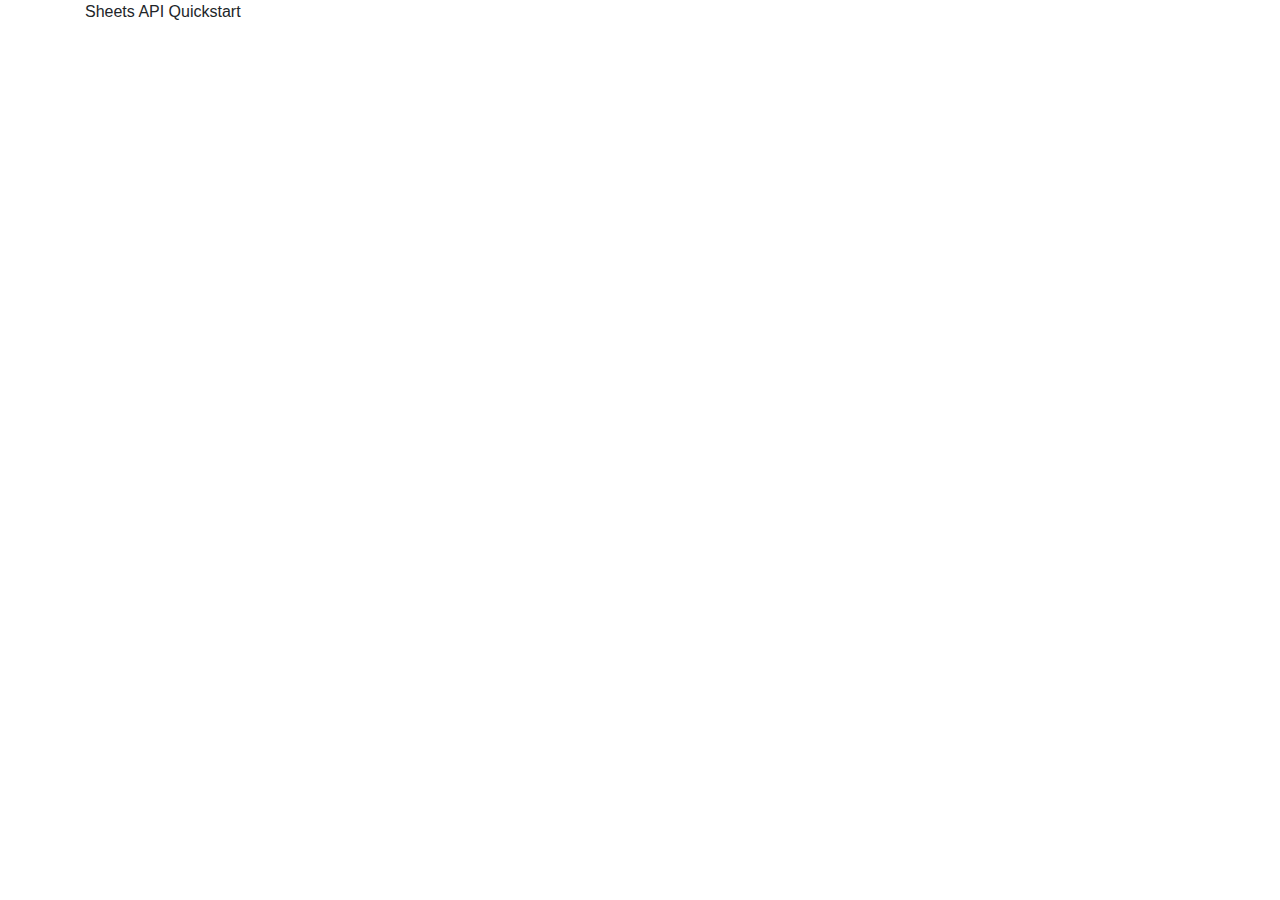
<file: index.html>
<!DOCTYPE html>
<html class="w-100 h-100">

<head>
    <title>Sheets API Quickstart</title>
    <meta charset="utf-8" />
    <link rel="stylesheet" href="https://maxcdn.bootstrapcdn.com/bootstrap/4.5.2/css/bootstrap.min.css">
    <link rel="stylesheet" href="style.css">
</head>

<body class="w-100 h-100">
    <div class="container w-100 h-100">

        <p>Sheets API Quickstart</p>
        <div id="show-corp-info" class="container hiden">
            <div class="mt-4">
                <h3>Stored Data</h3>
                <table class="table">
                    <thead>
                        <tr>
                            <th>Name</th>
                            <!-- <th>Ceo ID</th> -->
                            <th>Co-CEO</th>
                            <th>Corporation Name</th>
                            <th>Systems</th>
                        </tr>
                    </thead>
                    <tbody id="data_table_body"></tbody>
                </table>
            </div>

            <button id="add-New-corp-botton" class="btn btn-primary mt-5">añadir nueva corp</button>
        </div>

        <br class="mb-5">
        <div id="add-new-corp" class="container hiden">


            <form id="data_form">
                <div class="form-group">
                    <label for="corpceo">Corp CEO Name:</label>
                    <input type="text" class="form-control" id="corpceo" placeholder="Corp CEO Name" name="name">
                </div>
                <div class="form-group">
                    <label for="ceoId">Ceo ID:</label>
                    <input type="text" class="form-control" id="ceoId" placeholder="Ceo ID" name="ceoId">
                </div>
                <div class="form-group">
                    <label for="coCeo">Co-CEO:</label>
                    <input type="text" class="form-control" id="coCeo" placeholder="Name or ID of Co-CEO" name="coCeo">
                </div>
                <div class="form-group">
                    <label for="corpName">Corporation Name:</label>
                    <input type="text" class="form-control" id="corpName" placeholder="Corporation Name"
                        name="corpName">
                </div>
                <div class="form-group">
                    <label for="system">Systems:</label>
                    <input type="text" class="form-control" id="system" placeholder="Systems of the Corporation"
                        name="system">
                </div>
                <div id="form-buttom">

                    <button id="show-data" class="btn btn-info mt-5">ver registros</button>
                    <button type="button" class="btn btn-primary mt-5" onclick="addNewElement()">Añadir nueva
                        corp</button>
                </div>
            </form>
            <div id="charging" class="hiden">

                <div class="spinner-border text-primary" role="status">
                    <span class="sr-only">Loading...</span>
                </div>
            </div>

        </div>
        <br>
        <!--Add buttons to initiate auth sequence and sign out-->
        <div class="position-absolute w-100" id="buttons">

            <button id="authorize_button" class="btn btn-success mt5" onclick="handleAuthClick()">Authorize</button>
            <br>
            <button id="signout_button" class="btn btn-danger mt5" onclick="handleSignoutClick()">Sign Out</button>
        </div>

        <pre id="content" style="white-space: pre-wrap;" class="hiden"></pre>

    </div>
    <script type="text/javascript">
        /* exported gapiLoaded */
        /* exported gisLoaded */
        /* exported handleAuthClick */
        /* exported handleSignoutClick */

        // TODO(developer): Set to client ID and API key from the Developer Console
        const CLIENT_ID = '225198933559-4tpm7iveud9fhcrouae75t3kuncik6u7.apps.googleusercontent.com';
        const API_KEY = 'AIzaSyD0F_FZs8a36LkhL9kS2UAQ0V99x0qzpQo';

        // Discovery doc URL for APIs used by the quickstart
        const DISCOVERY_DOC = 'https://sheets.googleapis.com/$discovery/rest?version=v4';

        // Authorization scopes required by the API; multiple scopes can be
        // included, separated by spaces.
        const SCOPES = 'https://www.googleapis.com/auth/spreadsheets';

        let tokenClient;
        let gapiInited = false;
        let gisInited = false;
        let lastId;

        document.getElementById('authorize_button').style.visibility = 'hidden';
        document.getElementById('signout_button').style.visibility = 'hidden';
        const formTable = document.getElementById('show-corp-info');
        const formAdd = document.getElementById('add-new-corp');

        const spiner = document.getElementById('charging');


        /**
         * Callback after api.js is loaded.
         */
        function gapiLoaded() {
            gapi.load('client', initializeGapiClient);
        }

        /**
         * Callback after the API client is loaded. Loads the
         * discovery doc to initialize the API.
         */
        async function initializeGapiClient() {
            await gapi.client.init({
                apiKey: API_KEY,
                discoveryDocs: [DISCOVERY_DOC],
            });
            gapiInited = true;
            maybeEnableButtons();
            handleAuthClick(); // Llama a la función después de que se inicialice el cliente de API
        }

        /**
         * Callback after Google Identity Services are loaded.
         */
        function gisLoaded() {
            tokenClient = google.accounts.oauth2.initTokenClient({
                client_id: "225198933559-4tpm7iveud9fhcrouae75t3kuncik6u7.apps.googleusercontent.com",
                scope: SCOPES,
                callback: '', // defined later
            });
            gisInited = true;
            maybeEnableButtons();
            handleAuthClick(); // Llama a la función después de que se carguen los servicios de identidad de Google
        }

        /**
         * Enables user interaction after all libraries are loaded.
         */
        function maybeEnableButtons() {
            if (gapiInited && gisInited) {
                document.getElementById('authorize_button').style.visibility = 'visible';
            }
        }

        /**
         *  Sign in the user upon button click.
         */
        function openApp() {
            document.getElementById('signout_button').style.visibility = 'visible';
            // document.getElementById('data_form').style.display = 'block';
            formTable.classList.toggle('hiden');

            document.getElementById('authorize_button').innerText = 'Refresh';
            listMajors();
        }

        function handleAuthClick() {
            tokenClient.callback = async (resp) => {
                if (resp.error !== undefined) {
                    throw (resp);
                }
                console.warn(await resp)
                saveTokenToLocalStorage({ access_token: resp.access_token, expires_at: new Date().getTime() + (resp.expires_in * 1000) });
                openApp()
            };

            const storedToken = getTokenFromLocalStorage();
            console.log(isTokenValid(storedToken), 'sssss')
            if (isTokenValid(storedToken)) {
                // Si hay un token almacenado y es válido, usarlo directamente
                gapi.client.setToken(storedToken);
                // tokenClient.requestAccessToken({ prompt: '' }); // No mostrar diálogo de consentimiento
                openApp()


            } else {
                // Si no hay un token almacenado o es inválido, solicitar uno nuevo
                tokenClient.requestAccessToken({ prompt: 'consent' });
            }
        }

        function saveTokenToLocalStorage(token) {
            localStorage.setItem('google_access_token', JSON.stringify(token));
        }
        // Obtener el token desde el almacenamiento local
        function getTokenFromLocalStorage() {
            const tokenString = localStorage.getItem('google_access_token');
            return JSON.parse(tokenString);
        }

        // Verificar si el token sigue siendo válido
        function isTokenValid(token) {
            if (!token || !token.access_token || !token.expires_at) {
                return false;
            }
            const now = new Date().getTime();
            return now < token.expires_at;
        }

        // Verificar si el token almacenado en el almacenamiento local es válido
        function isStoredTokenValid() {
            const storedToken = getTokenFromLocalStorage();
            return isTokenValid(storedToken);
        }
        /**
         *  Sign out the user upon button click.
         */
        function handleSignoutClick() {
            const token = gapi.client.getToken();
            if (token !== null) {
                google.accounts.oauth2.revoke(token.access_token);
                gapi.client.setToken('');
                document.getElementById('content').innerText = '';
                document.getElementById('authorize_button').innerText = 'Authorize';
                document.getElementById('signout_button').style.visibility = 'hidden';
            }
        }

        /**
         * Print the names and majors of students in a sample spreadsheet:
         * https://docs.google.com/spreadsheets/d/1BxiMVs0XRA5nFMdKvBdBZjgmUUqptlbs74OgvE2upms/edit
         */
        async function listMajors() {
            let response;
            try {
                // Fetch first 10 files
                response = await gapi.client.sheets.spreadsheets.values.get({
                    spreadsheetId: '1DNbjuuy8vfS4vafrO_XiC1VM6ALGmYJFNIuUyV71rII',
                    range: 'information!A3:F',
                });
            } catch (err) {
                document.getElementById('content').innerText = err.message;
                return;
            }

            const range = response.result;
            if (!range || !range.values || range.values.length == 0) {
                document.getElementById('content').innerText = 'No values found.';
                return;
            }

            // Initialize an array to store objects
            const data = [];
            lastId = range.values[range.values.length - 1][0];
            // Convert values to objects
            range.values.forEach(row => {
                const rowData = {
                    name: row[1],
                    ceoId: row[2],
                    coCeo: row[3],
                    corpName: row[4],
                    system: row[5],
                    corpId: row[0]
                };
                data.push(rowData);
            });

            // Log the array of objects
            console.log(data);

            // Optionally, you can display this data in the table
            updateTable(data);
        }

        async function addNewElement() {
            spiner.classList.toggle('hiden')
            const newCorp = {
                corpCeo: document.getElementById('corpceo').value,
                ceoId: document.getElementById('ceoId').value,
                coCeo: document.getElementById('coCeo').value,
                corpName: document.getElementById('corpName').value,
                system: document.getElementById('system').value,
            }


            let response;
            try {
                response = await gapi.client.sheets.spreadsheets.values.append({
                    spreadsheetId: '1DNbjuuy8vfS4vafrO_XiC1VM6ALGmYJFNIuUyV71rII',
                    range: 'information!A:F', // Range where you want to append data
                    valueInputOption: 'USER_ENTERED', // Determines how input data should be interpreted.
                    resource: {
                        values: [
                            [parseInt(lastId) + 1, newCorp.corpCeo, newCorp.ceoId, newCorp.coCeo, newCorp.corpName, newCorp.system], // New row of data to be added
                        ],
                    },
                });
                console.log(await response)

                if (await response.status == 200) {
                    document.getElementById('corpceo').value = '';
                    document.getElementById('ceoId').value = '';
                    document.getElementById('coCeo').value = '';
                    document.getElementById('corpName').value = '';
                    document.getElementById('system').value = '';
                    console.log('fue enviado')
                    listMajors()
                    spiner.classList.toggle('hiden')

                } else {
                    spiner.classList.toggle('hiden')

                }
            } catch (err) {
                document.getElementById('content').innerText = err.message;
                return;
            }
            console.log(response);
            document.getElementById('content').innerText = 'New element added successfully.';
        }

        function updateTable(data) {
            const tableBody = document.getElementById('data_table_body');
            tableBody.innerHTML = '';

            // Populate table with data
            // <td>${item.ceoId}</td>
            data.forEach(item => {
                const row = `
                    <tr>
                    <td>${item.name}</td>
                    <td>${item.coCeo}</td>
                    <td>${item.corpName}</td>
                    <td>${item.system}</td>
                    <td>
                        <button>
                            <a href="/Eve/planetarys/planetary.html?id=${item.corpId}">
                                planetarios
                            </a>
                        </button>
                    </td>
                    </tr>`;
                tableBody.insertAdjacentHTML('beforeend', row);
            });
        }

        document.addEventListener('DOMContentLoaded', (event) => {
            // Aquí puedes llamar a tu función después de que se carga el DOM
            gapiLoaded()
        });
    </script>
    <script async defer src="https://apis.google.com/js/api.js" onload="gapiLoaded()"></script>
    <script async defer src="https://accounts.google.com/gsi/client" onload="gisLoaded()"></script>
</body>
<script src="script.js"></script>


</html>
</file>
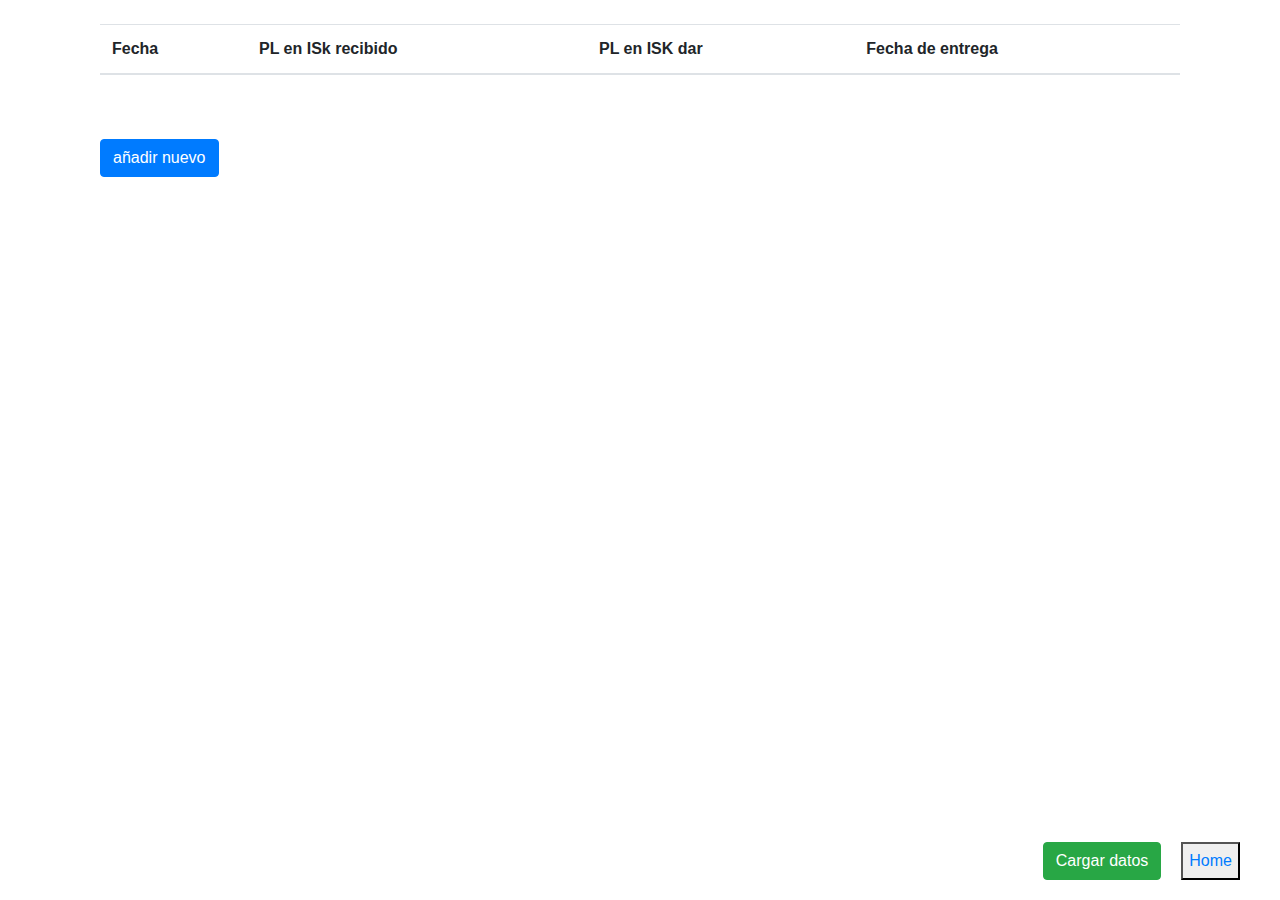
<file: planetarys/planetary.html>
<!DOCTYPE html>
<html lang="en">

<head>
    <meta charset="UTF-8">
    <meta name="viewport" content="width=device-width, initial-scale=1.0">
    <link rel="stylesheet" href="style.css">
    <link rel="stylesheet" href="https://maxcdn.bootstrapcdn.com/bootstrap/4.5.2/css/bootstrap.min.css">

    <title>planetary</title>
    <script async defer src="https://apis.google.com/js/api.js" onload="gapiLoaded()"></script>
    <script async defer src="https://accounts.google.com/gsi/client" onload="gisLoaded()"></script>
</head>

<body>
    <div class="position-absolute w-100" id="buttons">
        <button id="authorize_button" class="btn btn-success mt5" onclick="handleAuthClick()">Cargar datos</button>
        <button><a href="/index.html">Home</a></button>
        <button id="signout_button" class="btn btn-danger hiden mt5" onclick="handleSignoutClick()">Sign Out</button>
    </div>
    <div class="container w-100 h-100">

        <!-- <p>Sheets API Quickstart</p> -->
        <div id="show-corp-pl" class="container ">
            <div class="mt-4">
                <h3 id="corp-name"></h3>
                <table class="table">
                    <thead>
                        <tr>
                            <th>Fecha</th>
                            <!-- <th>Ceo ID</th> -->
                            <th>PL en ISk recibido</th>
                            <th>PL en ISK dar</th>
                            <th>Fecha de entrega</th>
                        </tr>
                    </thead>
                    <tbody id="data_table_body"></tbody>
                </table>
            </div>

            <button id="add-New-pl-botton" class="btn btn-primary mt-5">añadir nuevo</button>
        </div>

        <div id="add-new-planetary" class="container hiden mt-4">


            <form id="data_form">
                <input type="number" name="corpId" hidden id="corpId">
                <div class="form-group">
                    <label for="corpceo">Fecha de recibido</label>
                    <input type="date" class="form-control" id="fecha" placeholder="fecha de recibido" name="fecha">
                </div>
                <div class="form-group">
                    <label for="Plreci">Pl valor recibido</label>
                    <input type="number" class="form-control" id="Plreci" placeholder="valor de pl recibido" name="Plreci">
                </div>
                
                <div id="form-buttom">

                    <button id="show-data" class="btn btn-info mt-5">ver registros</button>
                    <button type="button" class="btn btn-primary mt-5" onclick="addNewElement()">Añadir</button>
                </div>
            </form>
            <div id="charging" class="hiden">

                <div class="spinner-border text-primary" role="status">
                    <span class="sr-only">Loading...</span>
                </div>
            </div>

        </div>
        <br>
    </div>
    <pre id="content" style="white-space: pre-wrap;" class="hiden"></pre>

    <script  src="script.js"></script>
   

</body>

</html>
</file>
<file: style.css>
tr:hover{
    background-color: rgb(212, 212, 212);
}

.show{
    display: block;
}

.hiden{
    display: none !important;
}

#buttons{
    bottom: 20px;
    left: 0;
    display: flex;
    justify-content: end;
    padding-right: 20px;
}

#buttons button{
    margin-right: 20px;
}

#form-buttom{
    width: 100%;
    display: flex;
    justify-content: space-between;
}

#charging{
    position: fixed;
    top: 0;
    left: 0;
    width: 100%;
    height: 100%;
    z-index: 99999;
    background-color: rgba(188, 189, 189, 0.543);
    display: flex;
    justify-content: center;
    align-items: center;
}

#charging div{
    width: 100px;
    height: 100px;
}
</file>
<file: planetarys/style.css>
tr:hover{
    background-color: rgb(212, 212, 212);
}

.show{
    display: block;
}

.hiden{
    display: none !important;
}

#buttons{
    bottom: 20px;
    left: 0;
    display: flex;
    justify-content: end;
    padding-right: 20px;
}

#buttons button{
    margin-right: 20px;
}

#form-buttom{
    width: 100%;
    display: flex;
    justify-content: space-between;
}

#charging{
    position: fixed;
    top: 0;
    left: 0;
    width: 100%;
    height: 100%;
    z-index: 99999;
    background-color: rgba(188, 189, 189, 0.543);
    display: flex;
    justify-content: center;
    align-items: center;
}

#charging div{
    width: 100px;
    height: 100px;
}
</file>
